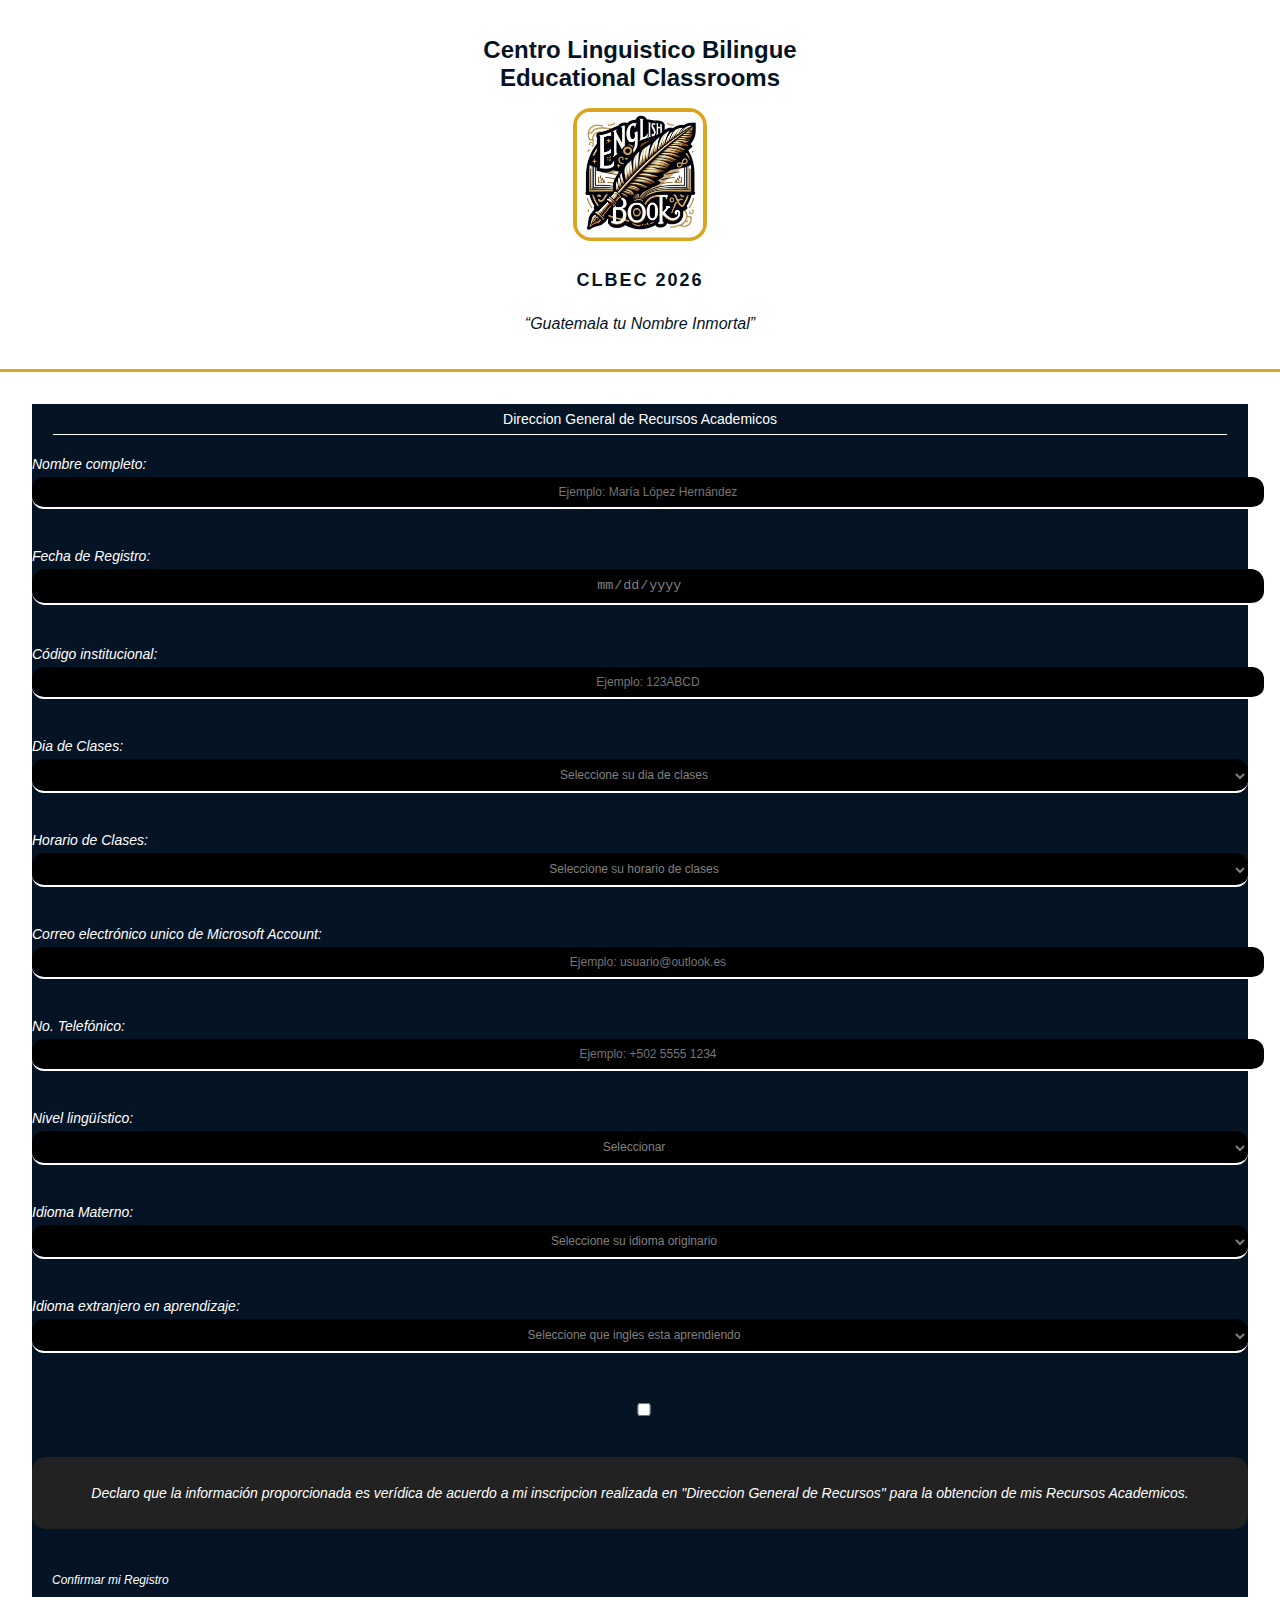
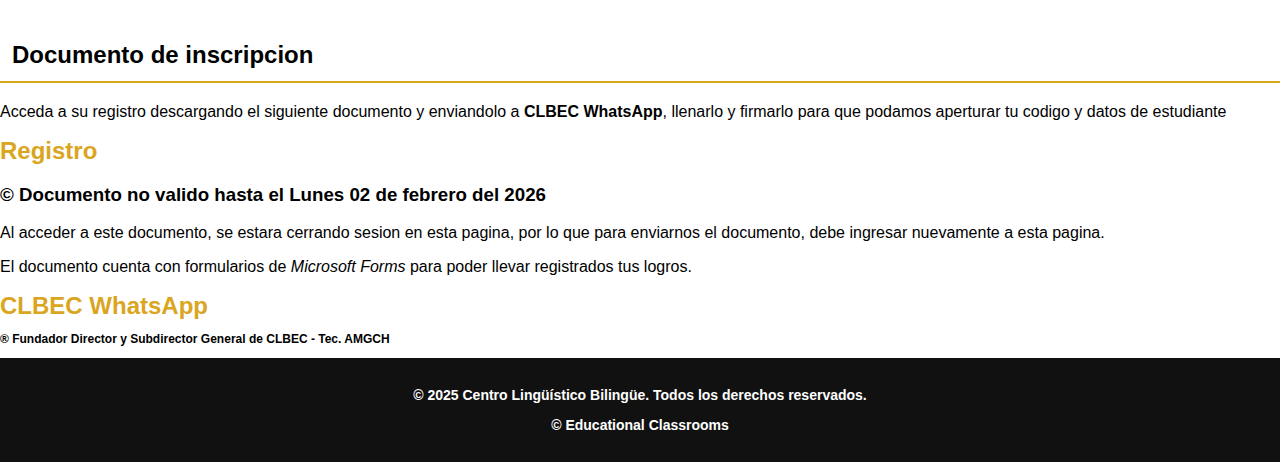
<file: index.html>
<!DOCTYPE html>
<html lang="es">
<head>
  <meta charset="UTF-8">
  <title>Centro Lingûístico Bilingüe Educational Classrooms</title>
  <link rel="stylesheet" href="index.css">
</head>
<body>
  <header>
      <h1>Centro Linguistico Bilingue <br> Educational Classrooms</h1>
    <img src="TITULO1.png">
    <h4>CLBEC 2026</h4>

    <div class="flags">
      <p class="f1"> </p>
      <p class="f2"> </p>
      <p class="f3"> </p>
    </div>
    <p class="lema">“Guatemala tu Nombre Inmortal”</p>
  </header>

  <section class="registro">
    <form id="registroForm">
      <h2>Direccion General de Recursos Academicos</h2>

      <label for="nombre">Nombre completo:</label>
      <input type="text" id="nombre" name="nombre" class="placeholder" placeholder="Ejemplo: María López Hernández" required>

      <label for="fecha">Fecha de Registro:</label>
      <input class="date" type="date" id="fecha" name="fecha" required>

      <label for="codigo">Código institucional:</label>
      <input type="text" id="codigo" name="codigo" class="placeholder" placeholder="Ejemplo: 123ABCD" required>

      <label for="dias">Dia de Clases:</label>
      <select id="dias" name="dias" class="placeholder" required>
        <option value="">Seleccione su dia de clases</option>
        <option value="Lunes">Lunes</option>
        <option value="Martes">Martes</option>
        <option value="Miercoles">Miercoles</option>
        <option value="Jueves">Jueves</option>
        <option value="Viernes">Viernes</option>
      </select>

      <label for="horas">Horario de Clases:</label>
      <select id="horas" name="horas" class="placeholder" required>
        <option value="">Seleccione su horario de clases</option>
        <option value="Hl1">Lunes 16:00 p.m. a 18:00 p.m.</option>
        <option value="Hl2">Lunes 19:00 p.m. a 20:00 p.m.</option>
        <option value="Hm1">Martes 16:00 p.m. a 18:00 p.m.</option>
        <option value="Hm2">Martes 19:00 p.m. a 20:00 p.m.</option>
        <option value="Hs1">Miercoles 16:00 p.m. a 18:00 p.m.</option>
        <option value="Hs2">Miercoles 19:00 p.m. a 20:00 p.m.</option>
        <option value="Hj1">Jueves 16:00 p.m. a 18:00 p.m.</option>
        <option value="Hj2">Jueves 19:00 p.m. a 20:00 p.m.</option>
        <option value="Hv1">Viernes 16:00 p.m. a 18:00 p.m.</option>
        <option value="Hv2">Viernes 19:00 p.m. a 20:00 p.m.</option>
      </select>

      <label for="email">Correo electrónico unico de <i>Microsoft Account</i>:</label>
      <input type="email" id="email" name="email" class="placeholder" placeholder="Ejemplo: usuario@outlook.es" required>

      <label for="telefono">No. Telefónico:</label>
      <input type="tel" id="telefono" name="telefono" class="placeholder" placeholder="Ejemplo: +502 5555 1234" required>

      <label for="nivel">Nivel lingüístico:</label>
      <select id="nivel" name="nivel" class="placeholder" required>
        <option value="">Seleccionar</option>
        <option value="A1">Nivel A1 - Principiante</option>
        <option value="A2">Nivel A2 - Elemental</option>
        <option value="B1">Nivel B1 - Intermedio</option>
        <option value="B2">Nivel B2 - Intermedio Alto</option>
        <option value="C1">Nivel C1 - Avanzado</option>
        <option value="C2">Nivel C2 - Maestria</option>
      </select>

      <label for="idioma">Idioma Materno:</label>
      <select id="idioma" name="idioma" class="placeholder" required>
        <option value="">Seleccione su idioma originario</option>
        <option value="LL1">ACHI</option>
        <option value="LL2">AKATEKO</option>
        <option value="LL3">AWAKATEKO</option>
        <option value="LL4">CH'ORTI'</option>
        <option value="LL5">CHUJ</option>
        <option value="LL6">ITZA'</option>
        <option value="LL7">IXIL</option>
        <option value="LL8">JAKALTEKO "POPTI'"</option>
        <option value="LL9">KAQCHIKEL</option>
        <option value="LL10">K'ICHE'</option>
        <option value="LL11">MAM</option>
        <option value="LL12">MOPAN</option>
        <option value="LL13">POQOMAM</option>
        <option value="LL14">POQOMCHI'</option>
        <option value="LL15">Q'ANJOB'AL</option>
        <option value="LL16">Q'EQCHI'</option>
        <option value="LL17">SAKALPUTEKO</option>
        <option value="LL18">SIPAKAPENSE</option>
        <option value="LL19">TEKTITEKO</option>
        <option value="LL20">TZ'UTUJIL</option>
        <option value="LL21">USPANTEKO</option>
        <option value="LL22">YUCATECO</option>
        <option value="LL23">XINKA</option>
        <option value="LL24">GARIFUNA</option>
        <option value="LL25">ESPAÑOL</option>
      </select>


      <label for="idiomaExtranjero">Idioma extranjero en aprendizaje:</label>
      <select id="idiomaExtranjero" name="idiomaExtranjero" class="placeholder" required>
        <option value="">Seleccione que ingles esta aprendiendo</option>
        <option value="INA">Ingles Estadounidense</option>
        <option value="IAS">Ingles Australiano</option>
        <option value="IBO">Ingles Britanico</option>
      </select>

      <h4></h4>


      <label>
        <input class="checkbox" type="checkbox" required>
        <p class="checkbox">Declaro que la información proporcionada es verídica de acuerdo a mi inscripcion realizada en <i>"Direccion General de Recursos"</i> para la obtencion de mis Recursos Academicos.</p>
      </label>

      <button type="submit">Confirmar mi Registro</button>
      <p id="mensaje"></p>
    </form>
  </section>

  <section class="descargar">
    <h2>Documento de inscripcion</h2>
    <p>Acceda a su registro descargando el siguiente documento y enviandolo a <b>CLBEC WhatsApp</b>, llenarlo y firmarlo para que podamos aperturar tu codigo y datos de estudiante</p>
      <a href="REGISTRO.pdf">Registro</a>
      <h3>&copy; Documento no valido hasta el <b>Lunes 02 de febrero del 2026</b></h3>
      <p>Al acceder a este documento, se estara cerrando sesion en esta pagina, por lo que para enviarnos el documento, debe ingresar nuevamente a esta pagina.</p>
      <p>El documento cuenta con formularios de <i>Microsoft Forms</i> para poder llevar registrados tus logros.</p>
      <a href="https://wa.me/message/IXYHGAGL5XVEH1">CLBEC WhatsApp</a>
      <h3 style="font-size: 12px;">&reg; Fundador Director y Subdirector General de CLBEC - Tec. AMGCH</h3>
      </section>

  <footer>
    <p>&copy; 2025 Centro Lingüístico Bilingüe. Todos los derechos reservados.</p>
    <p>&copy; Educational Classrooms</p>
  </footer>

  <script src="script.js"></script>

</body>
</html>
</file>
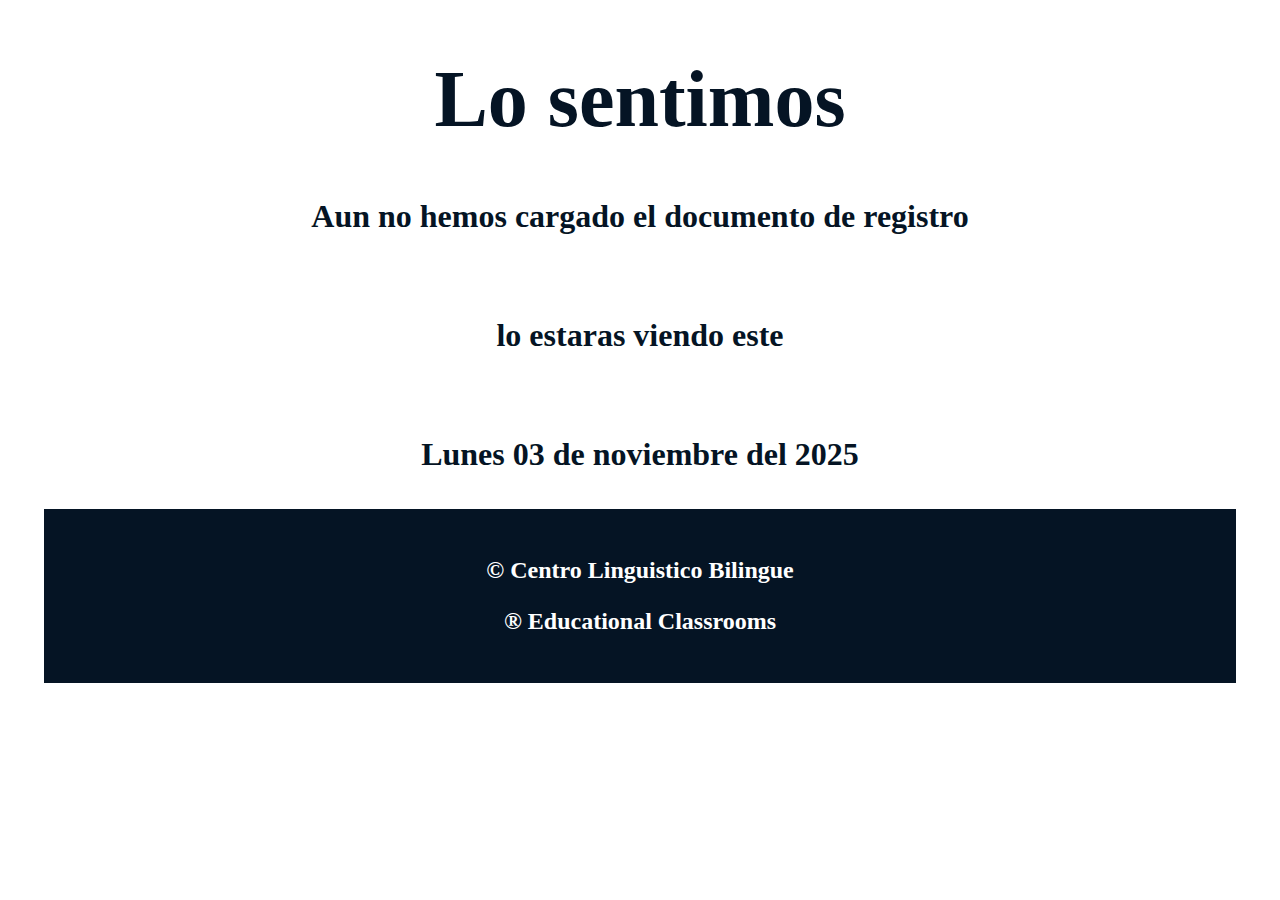
<file: index.nofile.html>
<!Doctype html>
<html lang="es">
  <head>
  <meta charset="UTF-8">
  <title>NOFILE</title>
    <link rel="stylesheet" href="index.html">
    
  <style>
    body {
      background-color: white;
      color: #051424;
      text-align: center;
      font-weight: bold;
    }

    header {
      font-size: 2.5em;
    }

    section p {
      padding: 0;
      margin: 1em;
      font-size: 2em;
    }

    footer {
      background-color: #051424;
      color: white;
      margin: 1.5em;
      padding: 1em;
      font-size: 1.5em;
    }
  </style>
  </head>
  <body>
    <header>
      <h1>Lo sentimos</h1>
    </header>
    <section>
      <p>Aun no hemos cargado el documento de registro</p>
      <br>
      <p>lo estaras viendo este</p>
      <br>
      <p><b>Lunes 03 de noviembre del 2025</b></p>
    </section>
    <footer>
      <p>&copy; Centro Linguistico Bilingue</p>
      <p>&reg; Educational Classrooms</p>
    </footer>
  </body>
</file>
<file: index.css>
body {
  font-family: 'Segoe UI', Tahoma, Geneva, Verdana, sans-serif;
  background-color: white;
  margin: 0;
  padding: 0;
}

header {
  background-color: white;
  color: #051424;
  padding-top: 5px;
  padding: 20px;
  text-align: center;
  font-size: 18px;
  border-bottom: 3px solid goldenrod;
}

header h1 {
  font-size: 24px;
}

header h4 {
  letter-spacing: 2px;
}

.lema {
  font-style: italic;
  margin-top: 5px;
  font-size: 16px;
}

section.registro {
  padding: 50px auto;
  background-color: #051424;
  color: white;
  margin: 2em;
}

.registro h2 {
    font-weight: normal;
    text-align: center;
    margin: 1.5em;
    border-bottom: 0.1em solid white;
    padding: 0.5em;
    font-size: 14px;
}

form label {
  display: block;
  margin-top: 15px;
  font-weight: normal;
  font-style: italic;
  font-size: 14px;
}

label {
  font-size: 12px;
}

form .placeholder {
  font-size: 12px;
}

form input, form select {
  width: 100%;
  padding: 8px;
  margin-bottom: 2em;
  margin-top: 5px;
  text-align: center;
  color: gray;
  border: none;
  border-radius: 1em;
  border-bottom: 0.2em solid white;
  background-color: #000000;
}

input {
  padding: 25px;
  background-color: white;
  color: #051424;
  border: 1px solid goldenrod;
}

button {
  font-size: 12px;
  text-align: center;
  margin-top: 20px;
  padding: 10px 20px;
  background-color: #051424;
  font-style: italic;
  color: white;
  border: none;
  cursor: pointer;
}

#mensaje {
  margin-top: 15px;
  font-weight: bold;
  text-align: center;
  font-size: x-large;
  margin: 1em;
}

.checkbox {
    color: white;
    background-color: #222;
    padding: 2em;
    text-align: center;
    border-radius: 1em;
}

footer {
  text-align: center;
  padding: 15px;
  background-color: #111;
  color: white;
  font-weight: bold;
  font-size: 14px;
}

img {
  background-position: center;
  background-attachment: fixed;
  border-radius: 1em;
  width: 7em;
  height: 7em;
  margin: 0;
  padding: 0.2em;
  background-color: goldenrod;
}

section .descargar {
  font-size: 14px;
  text-align: center;
  background-color: #051424;
  color: white;
  border-top: 0.1em solid goldenrod;
  letter
}

.descargar h2 {
  border-bottom: 0.1em solid goldenrod;
  padding: 0.5em;
}

.descargar a {
  color: goldenrod;
  font-size: 1.5em;
  text-decoration: none;
  font-weight: bold;
}

option {
  color: white;
  background-color: #051424;
  font-weight: bold;
}
</file>
